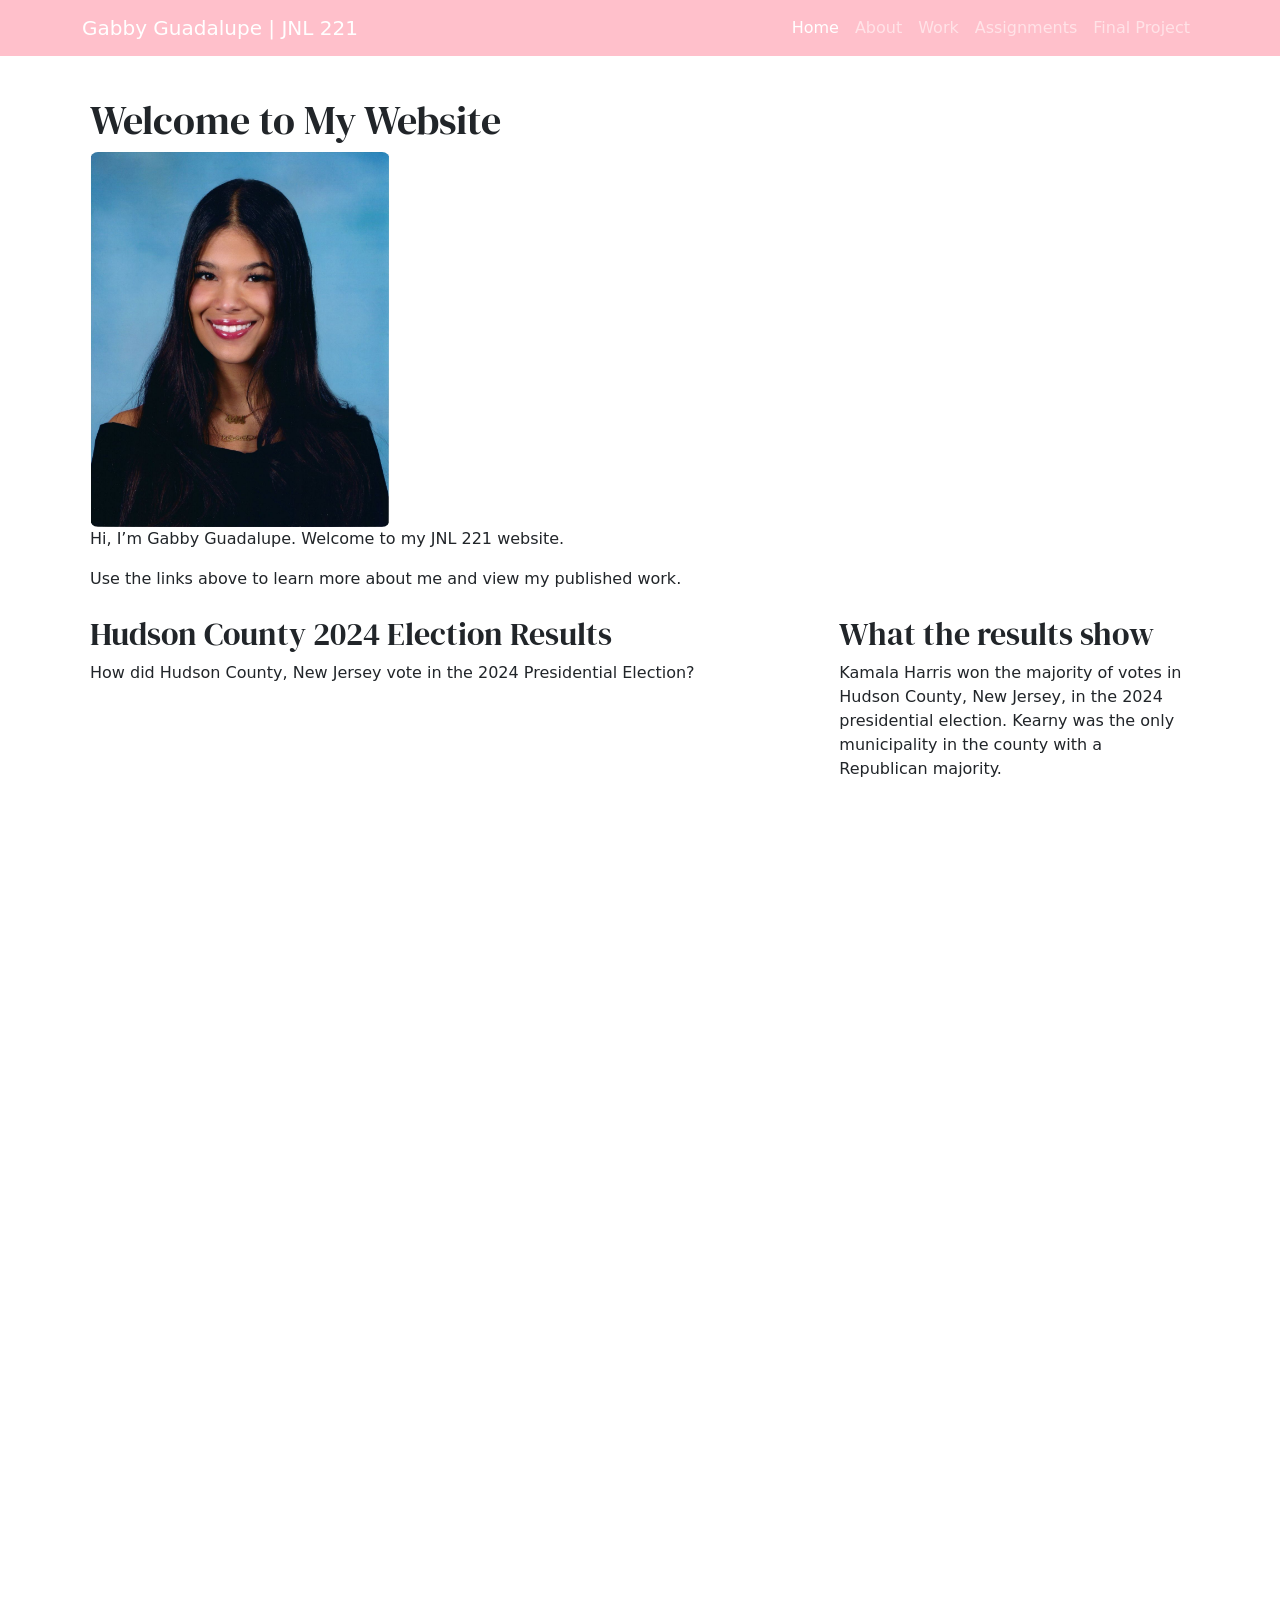
<file: index.html>
<!DOCTYPE html>
<html lang="en">
<head>
  <meta charset="UTF-8">
  <meta name="viewport" content="width=device-width, initial-scale=1.0">
  <title>Gabby Guadalupe's Website</title>

  <link rel="stylesheet" href="main.css">

  <!-- Google Fonts -->
  <link rel="preconnect" href="https://fonts.googleapis.com">
  <link rel="preconnect" href="https://fonts.gstatic.com" crossorigin>
  <link href="https://fonts.googleapis.com/css2?family=DM+Serif+Display:ital@0;1&family=Source+Sans+3:wght@400;600;700&display=swap" rel="stylesheet">

  <!-- Bootstrap -->
  <link href="https://cdn.jsdelivr.net/npm/bootstrap@5.3.8/dist/css/bootstrap.min.css" rel="stylesheet">
</head>

<body>

  <!-- Bootstrap navigation: replaces your old pink header -->
  <nav class="navbar navbar-expand-lg navbar-dark" style="background-color: pink">
    <div class="container">
      <a class="navbar-brand" href="index.html">Gabby Guadalupe | JNL 221</a>

      <button class="navbar-toggler" type="button" data-bs-toggle="collapse" data-bs-target="#navbarNav">
        <span class="navbar-toggler-icon"></span>
      </button>

      <div class="collapse navbar-collapse" id="navbarNav">
        <ul class="navbar-nav ms-auto">
          <li class="nav-item">
            <a class="nav-link active" href="index.html">Home</a>
          </li>
          <li class="nav-item">
            <a class="nav-link" href="about/index.html">About</a>
          </li>
          <li class="nav-item">
            <a class="nav-link" href="work/index.html">Work</a>
          </li>
          <li class="nav-item">
            <a class="nav-link" href="assignments/index.html">Assignments</a>
          </li>
          <li class="nav-item">
            <a class="nav-link" href="final/index.html">Final Project</a>
          </li>
        </ul>
      </div>
    </div>
  </nav>

  <main class="container" style="padding-left: 20px; padding-right: 20px;">

    <h1>Welcome to My Website</h1>

    <img src="myheadshot.jpg" alt="Headshot of Gabby Guadalupe">

    <p>Hi, I’m Gabby Guadalupe. Welcome to my JNL 221 website.</p>

    <p>Use the links above to learn more about me and view my published work.</p>

    <section id="results" class="row mt-4">
      
      <!-- Map: 2/3 width on desktop; full width on mobile -->
      <div class="col-md-8">
        <h2>Hudson County 2024 Election Results</h2>

        <p>How did Hudson County, New Jersey vote in the 2024 Presidential Election?</p>

        <iframe
          title="Hudson County, NJ 2024 Presidential Election Results"
          aria-label="Choropleth map"
          id="datawrapper-chart-RwbmH"
          src="https://datawrapper.dwcdn.net/RwbmH/2/"
          scrolling="no"
          frameborder="0"
          style="width: 0; min-width: 100% !important; border: none;"
          height="950"
          data-external="1">
        </iframe>
      </div>

      <!-- Key results: 1/3 width on desktop; stacks below map on mobile -->
      <div class="col-md-4">
        <h2>What the results show</h2>

        <p>
          Kamala Harris won the majority of votes in Hudson County, New Jersey,
          in the 2024 presidential election. Kearny was the only municipality
          in the county with a Republican majority.
        </p>
      </div>

    </section>

  </main>

  <!-- Makes the menu button work on phones -->
  <script src="https://cdn.jsdelivr.net/npm/bootstrap@5.3.8/dist/js/bootstrap.bundle.min.js"></script>

</body>
</html>
</file>
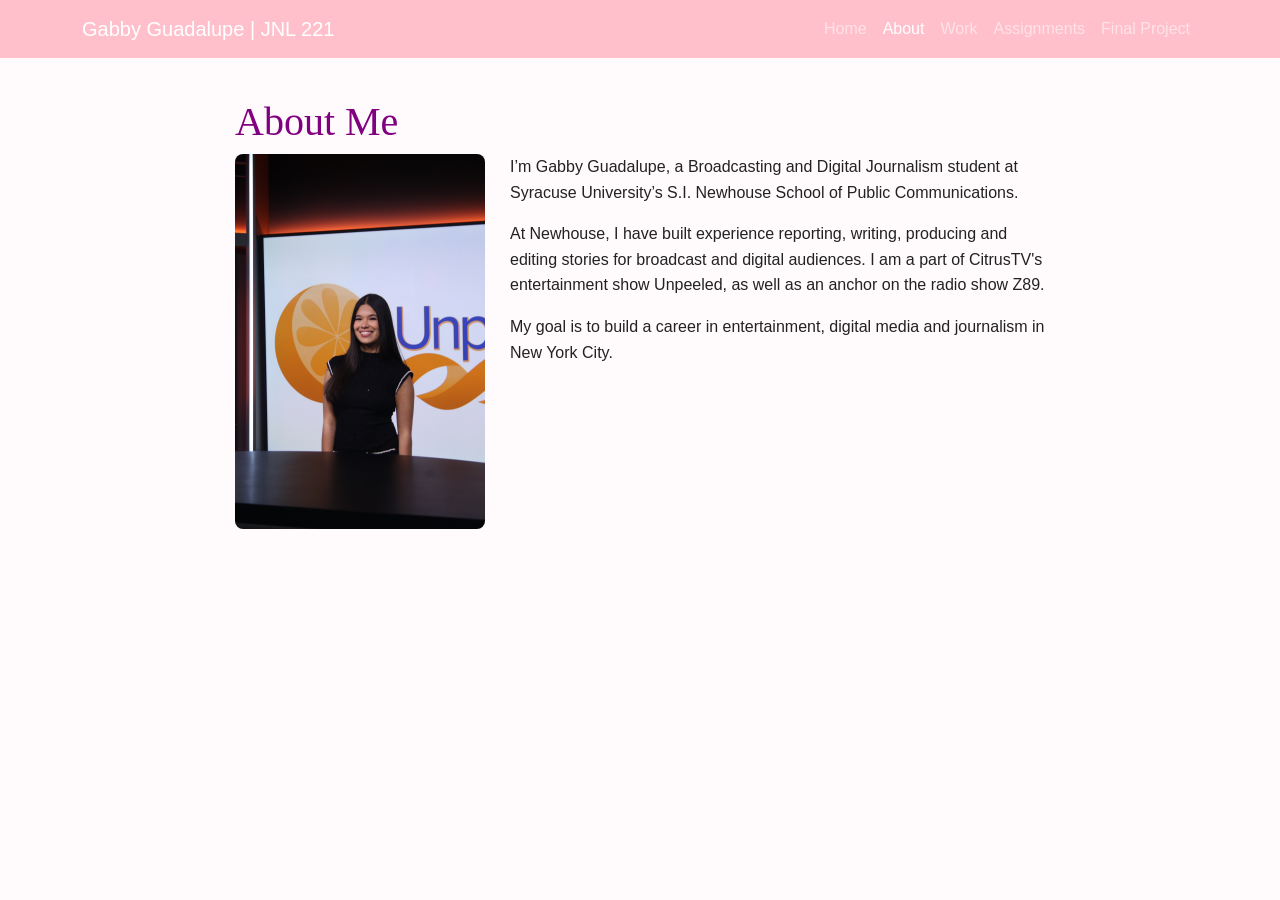
<file: about/index.html>
<!DOCTYPE html>
<html lang="en">
<head>
  <meta charset="UTF-8">
  <meta name="viewport" content="width=device-width, initial-scale=1.0">
  <title>About Gabby Guadalupe</title>

  <link href="https://cdn.jsdelivr.net/npm/bootstrap@5.3.8/dist/css/bootstrap.min.css" rel="stylesheet">

  <link rel="stylesheet" href="../main.css">
</head>

<body>

 <nav class="navbar navbar-expand-lg navbar-dark" style="background-color: pink">
  <div class="container">
    <a class="navbar-brand" href="../index.html">Gabby Guadalupe | JNL 221</a>

    <button class="navbar-toggler" type="button" data-bs-toggle="collapse" data-bs-target="#navbarNav">
      <span class="navbar-toggler-icon"></span>
    </button>

    <div class="collapse navbar-collapse" id="navbarNav">
      <ul class="navbar-nav ms-auto">
        <li class="nav-item">
          <a class="nav-link" href="../index.html">Home</a>
        </li>
        <li class="nav-item">
          <a class="nav-link active" href="index.html">About</a>
        </li>
        <li class="nav-item">
          <a class="nav-link" href="../work/index.html">Work</a>
        </li>
        <li class="nav-item">
          <a class="nav-link" href="../assignments/index.html">Assignments</a>
        </li>
        <li class="nav-item">
          <a class="nav-link" href="../final/index.html">Final Project</a>
        </li>
      </ul>
    </div>
  </div>
</nav>


  <main>
    <h1>About Me</h1>
    <div class="about-content">
    <img src="../unpeeled photo.JPG" alt="Photo of Gabby Guadalupe">
    <div>

    <div>
    <p>
      I’m Gabby Guadalupe, a Broadcasting and Digital Journalism student at
      Syracuse University’s S.I. Newhouse School of Public Communications. 
    </p>

    <p>
      At Newhouse, I have built experience reporting, writing, producing and
      editing stories for broadcast and digital audiences. I am a part of CitrusTV's entertainment show Unpeeled, as well as an anchor on the radio show Z89.
    </p>

    <p>
      My goal is to build a career in entertainment, digital media and
      journalism in New York City.
    </p>
    </div>
</div>
  </main>
</body>
</html>
</file>
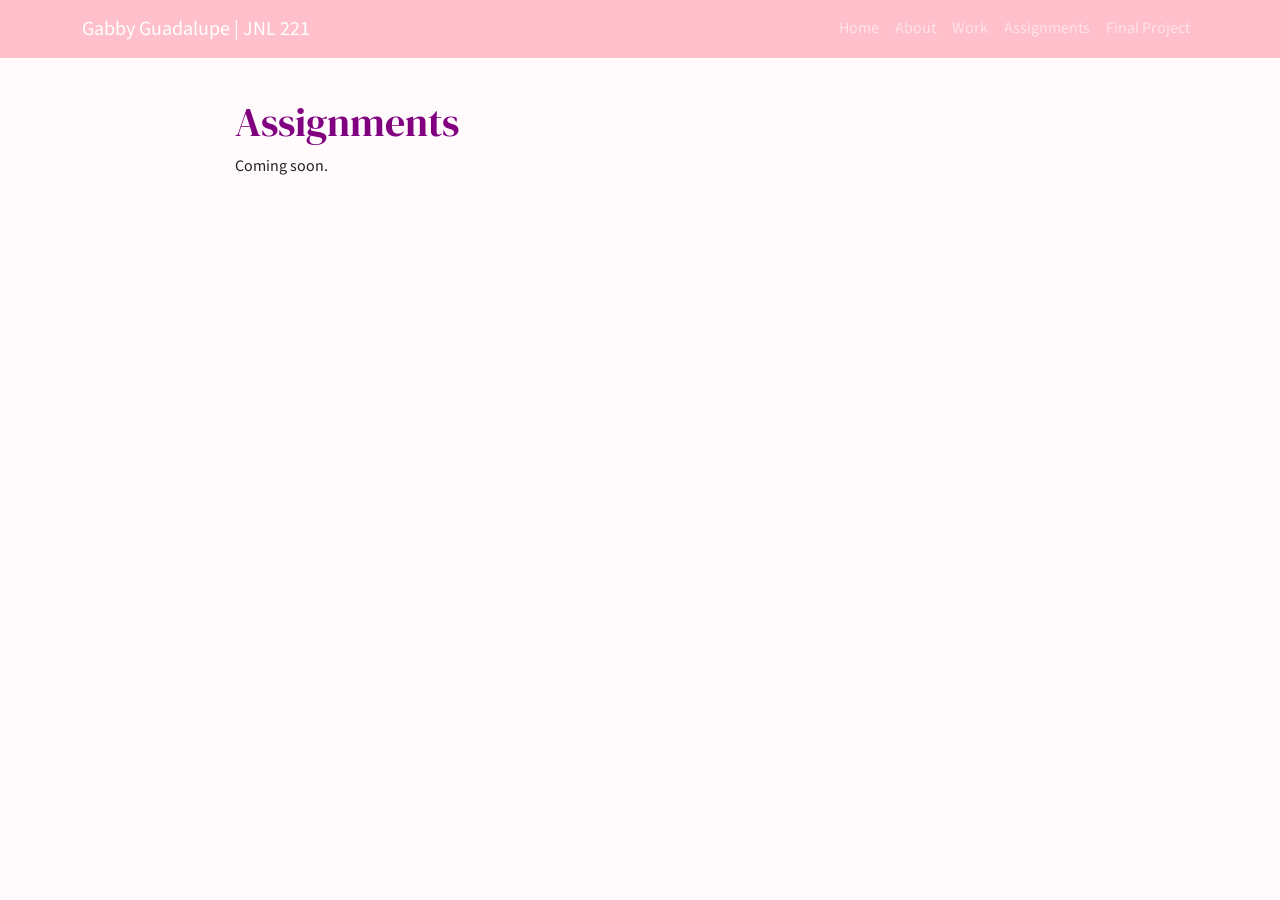
<file: assignments/index.html>
<!DOCTYPE html>
<html lang="en">
<head>
  <meta charset="UTF-8">
  <meta name="viewport" content="width=device-width, initial-scale=1.0">

  <link href="https://cdn.jsdelivr.net/npm/bootstrap@5.3.8/dist/css/bootstrap.min.css" rel="stylesheet">
  <link href="https://fonts.googleapis.com/css2?family=DM+Serif+Display:ital@0;1&family=Source+Sans+3:wght@400;600;700&display=swap" rel="stylesheet">
  <link rel="stylesheet" href="../main.css">
</head>

<body>
  <nav class="navbar navbar-expand-lg navbar-dark" style="background-color: pink;">
  <div class="container">
    <a class="navbar-brand" href="../index.html">Gabby Guadalupe | JNL 221</a>

    <button class="navbar-toggler" type="button" data-bs-toggle="collapse" data-bs-target="#navbarNav">
      <span class="navbar-toggler-icon"></span>
    </button>

    <div class="collapse navbar-collapse" id="navbarNav">
      <ul class="navbar-nav ms-auto">
        <li class="nav-item">
          <a class="nav-link" href="../index.html">Home</a>
        </li>
        <li class="nav-item">
          <a class="nav-link" href="../about/index.html">About</a>
        </li>
        <li class="nav-item">
          <a class="nav-link" href="../work/index.html">Work</a>
        </li>
        <li class="nav-item">
          <a class="nav-link" href="assignments/index.html">Assignments</a>
        </li>
        <li class="nav-item">
          <a class="nav-link" href="../final/index.html">Final Project</a>
        </li>
      </ul>
    </div>
  </div>
</nav>
  <main>
    <h1>Assignments</h1>
    <p>Coming soon.</p>
  </main>
</body>
</html>
</file>
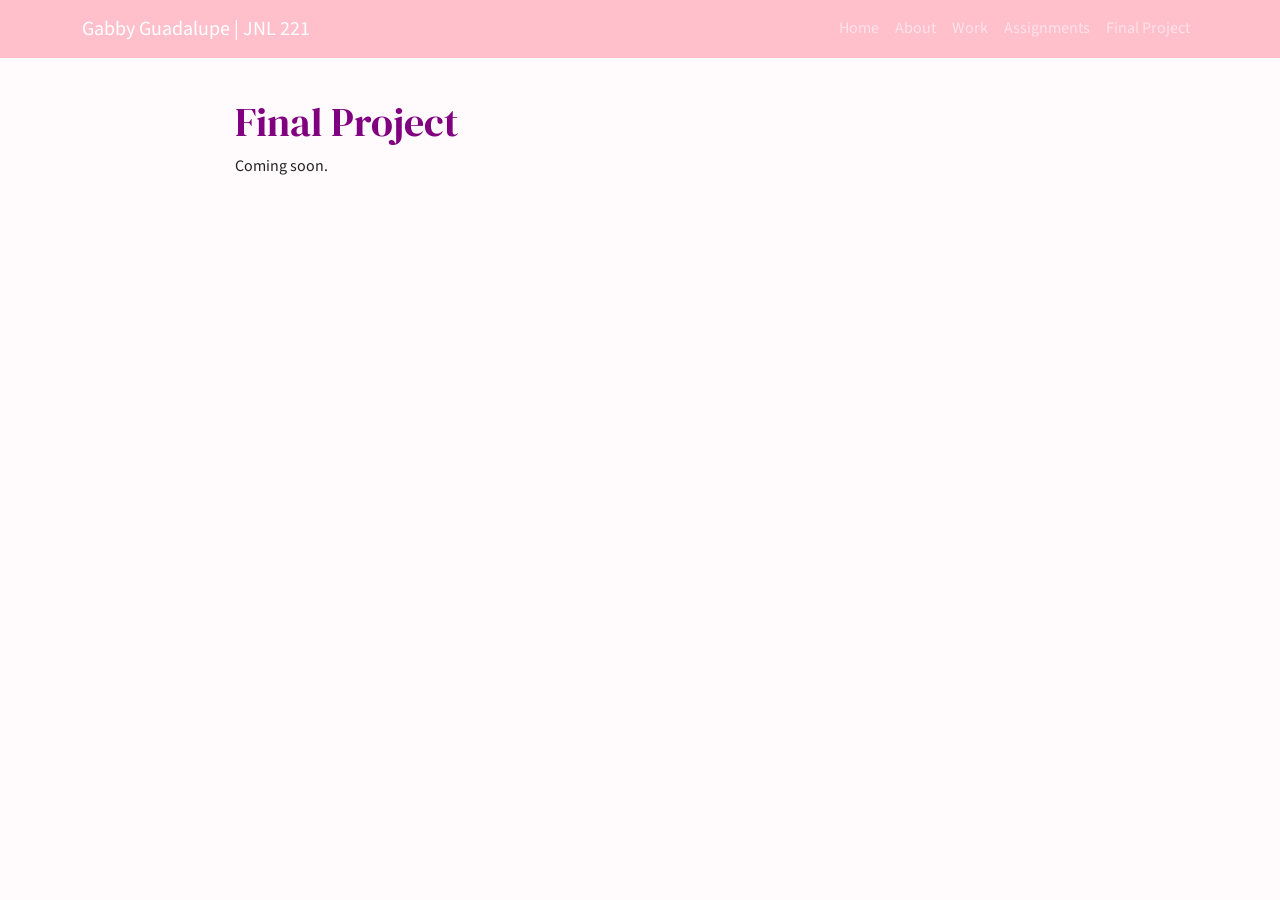
<file: final/index.html>
<!DOCTYPE html>
<html lang="en">
<head>
  <meta charset="UTF-8">
  <meta name="viewport" content="width=device-width, initial-scale=1.0">

  <link href="https://cdn.jsdelivr.net/npm/bootstrap@5.3.8/dist/css/bootstrap.min.css" rel="stylesheet">
  <link href="https://fonts.googleapis.com/css2?family=DM+Serif+Display:ital@0;1&family=Source+Sans+3:wght@400;600;700&display=swap" rel="stylesheet">
  <link rel="stylesheet" href="../main.css">
</head>

<body>
  <nav class="navbar navbar-expand-lg navbar-dark" style="background-color: pink;">
  <div class="container">
    <a class="navbar-brand" href="../index.html">Gabby Guadalupe | JNL 221</a>

    <button class="navbar-toggler" type="button" data-bs-toggle="collapse" data-bs-target="#navbarNav">
      <span class="navbar-toggler-icon"></span>
    </button>

    <div class="collapse navbar-collapse" id="navbarNav">
      <ul class="navbar-nav ms-auto">
        <li class="nav-item">
          <a class="nav-link" href="../index.html">Home</a>
        </li>
        <li class="nav-item">
          <a class="nav-link" href="../about/index.html">About</a>
        </li>
        <li class="nav-item">
          <a class="nav-link" href="../work/index.html">Work</a>
        </li>
        <li class="nav-item">
          <a class="nav-link" href="../assignments/index.html">Assignments</a>
        </li>
        <li class="nav-item">
          <a class="nav-link" href="final/index.html">Final Project</a>
        </li>
      </ul>
    </div>
  </div>
</nav>

  <main>
    <h1>Final Project</h1>
    <p>Coming soon.</p>
  </main>
</body>
</html>
</file>
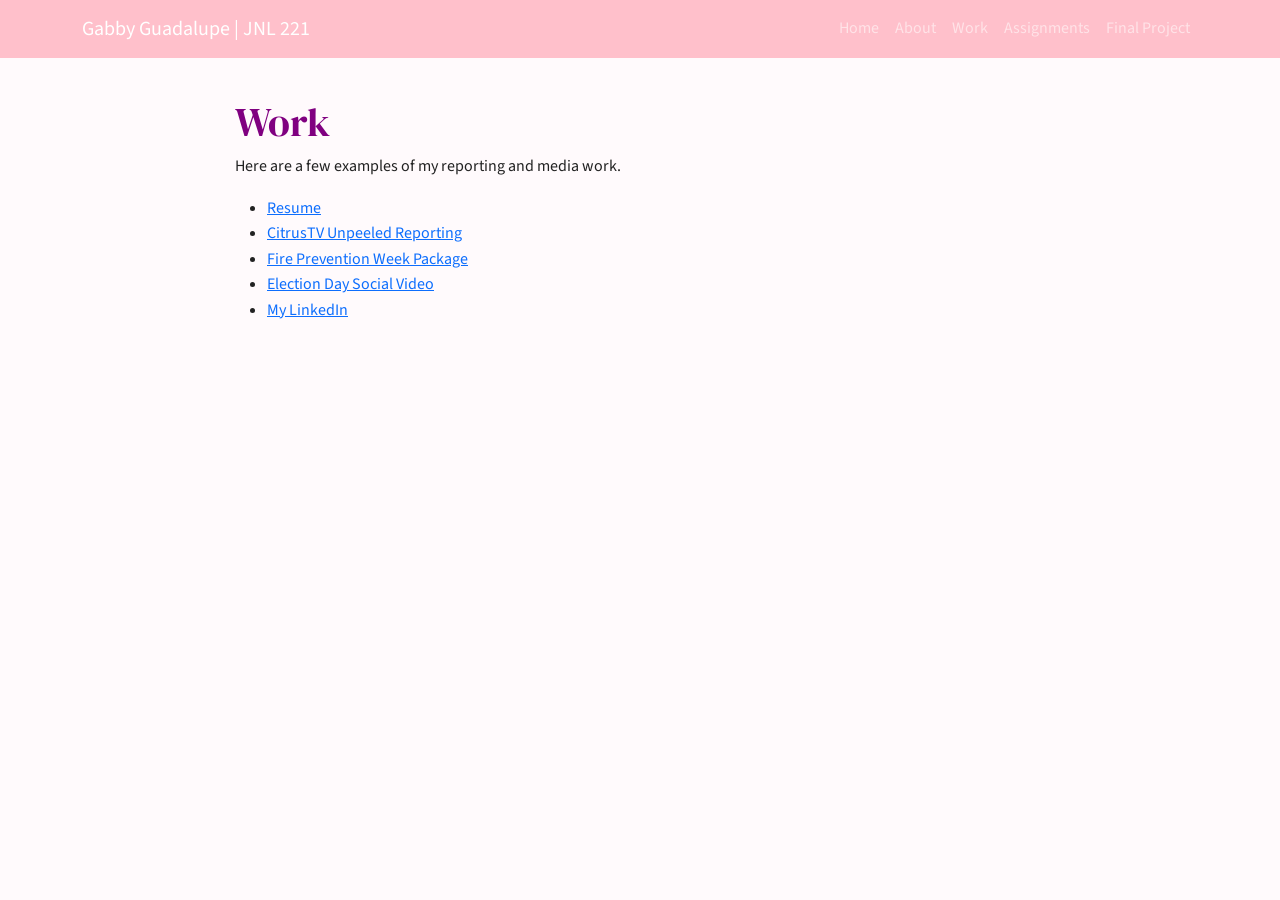
<file: work/index.html>
<html>
<head>
  <meta charset="UTF-8">
  <meta name="viewport" content="width=device-width, initial-scale=1.0">

  <link href="https://cdn.jsdelivr.net/npm/bootstrap@5.3.8/dist/css/bootstrap.min.css" rel="stylesheet">
  <link href="https://fonts.googleapis.com/css2?family=DM+Serif+Display:ital@0;1&family=Source+Sans+3:wght@400;600;700&display=swap" rel="stylesheet">
  <link rel="stylesheet" href="../main.css">
</head>

   <body>
    <nav class="navbar navbar-expand-lg navbar-dark" style="background-color: pink;">
  <div class="container">
    <a class="navbar-brand" href="../index.html">Gabby Guadalupe | JNL 221</a>

    <button class="navbar-toggler" type="button" data-bs-toggle="collapse" data-bs-target="#navbarNav">
      <span class="navbar-toggler-icon"></span>
    </button>

    <div class="collapse navbar-collapse" id="navbarNav">
      <ul class="navbar-nav ms-auto">
        <li class="nav-item">
          <a class="nav-link" href="../index.html">Home</a>
        </li>
        <li class="nav-item">
          <a class="nav-link" href="../about/index.html">About</a>
        </li>
        <li class="nav-item">
          <a class="nav-link" href="work/index.html">Work</a>
        </li>
        <li class="nav-item">
          <a class="nav-link" href="../assignments/index.html">Assignments</a>
        </li>
        <li class="nav-item">
          <a class="nav-link" href="../final/index.html">Final Project</a>
        </li>
      </ul>
    </div>
  </div>
</nav>

    <main>
    <h1>Work</h1>

    <p>Here are a few examples of my reporting and media work.</p>

    <ul>
      <li>
        <a href="https://drive.google.com/file/d/1EzPPVYIhipYz4E3PLUN4FdQ5JgQr-p1W/view?usp=sharing" target="_blank">
          Resume
        </a>
      </li>
      <li>
        <a href="https://youtu.be/6lY68nKNoc0?list=PL_wC9iN6uNosF7UAbjmMslCTeTeUvYQPJ&t=554" target="_blank">
          CitrusTV Unpeeled Reporting
        </a>
        <li>
        <a href="https://youtu.be/_CjRBK5AV5I" target="_blank">
          Fire Prevention Week Package
        </a>
      </li>
       <li>
        <a href="https://youtube.com/shorts/vKQT0C-hVY4?feature=share" target="_blank">
          Election Day Social Video
        </a>
      </li>
      </li>
      <li>
        <a href="https://www.linkedin.com/in/gabriela-guadalupe-750907354/" target="_blank">
          My LinkedIn
        </a>
      </li>
    </ul>
  </main>
   </body>

</html>
</file>
<file: main.css>
body {
  margin: 0;
  padding: 0;
  background-color: #fffafc;
  color: #222;
  font-family: "Source Sans 3", Arial, sans-serif;
  line-height: 1.6;
}

main {
  max-width: 850px;
  margin: 40px auto;
  padding: 0 20px;
}


header {
  padding: 15px;
  background-color: pink;
  color: white;
  border-radius: 8px;
  text-align: center;
}

header p {
  margin: 0;
}

header a {
  color: white;
  text-decoration: none;
  font-weight: bold;
}

header a:hover {
  text-decoration: underline;
}

h1 {
  color: purple;
  font-family: Georgia, "Times New Roman", serif;
}

img {
  max-width: 300px;
  height: auto;
  border-radius: 8px;
}

.about-content {
  display: flex;
  gap: 25px;
  align-items: flex-start;
}

.about-content img {
  width: 250px;
  flex-shrink: 0;
}

@media (max-width: 600px) {
  .about-content {
    flex-direction: column;
  }
}
body {
  font-family: "Source Sans 3", Arial, sans-serif;
}

h1, h2 {
  font-family: "DM Serif Display", Georgia, serif;
}
</file>
